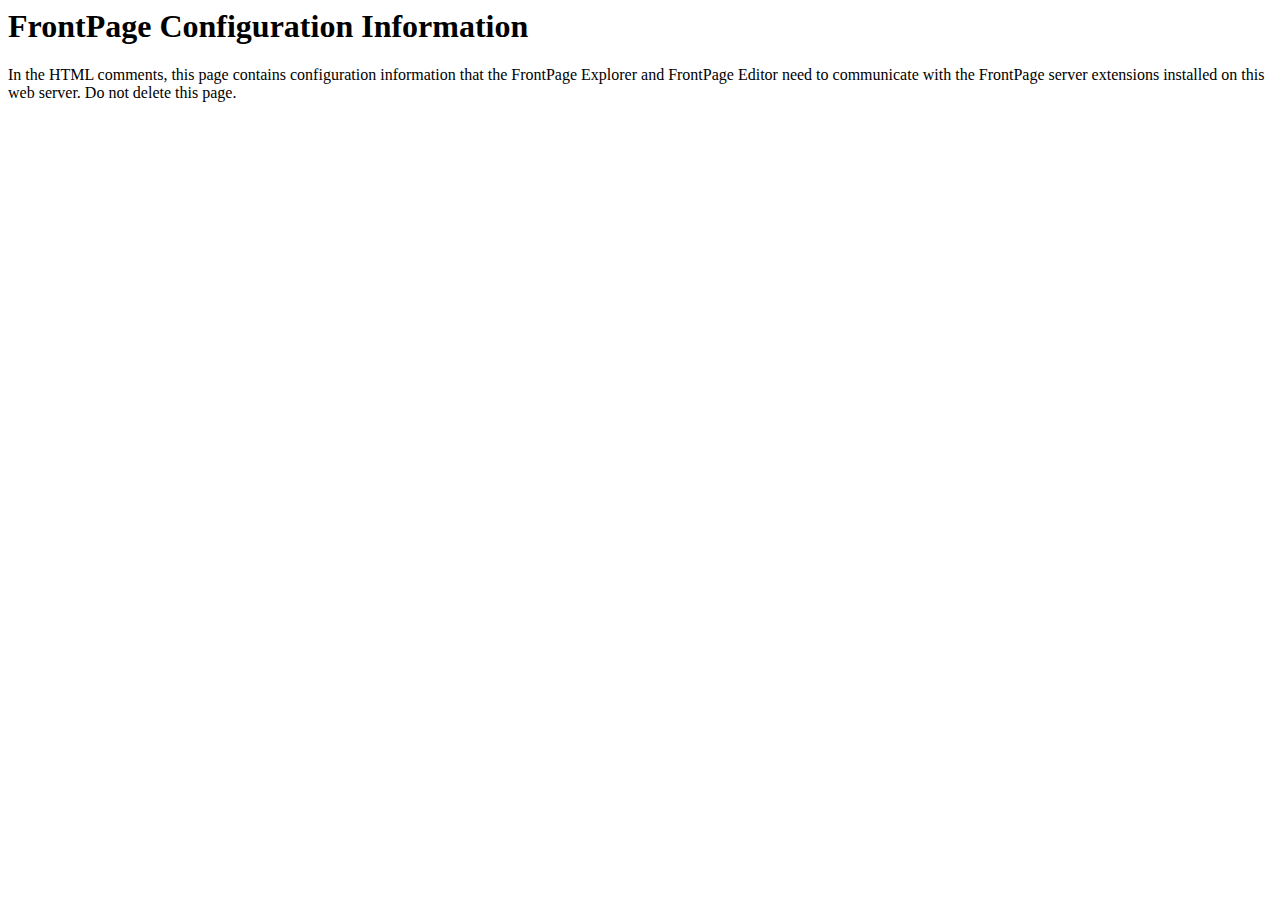
<file: _vti_inf.html>
<html>

<head>
<meta http-equiv="Content-Type"
content="text/html; charset=iso-8859-1">
<title> FrontPage Configuration Information </title>
</head>

<body>
<!-- _vti_inf.html version 0.100>
<!-- 
	This file contains important information used by the FrontPage client
	(the FrontPage Explorer and FrontPage Editor) to communicate with the
	FrontPage server extensions installed on this web server.

	The values below are automatically set by FrontPage at installation.  Normally, you do not need to modify these values, but in case
	you do, the parameters are as follows:

	'FPShtmlScriptUrl', 'FPAuthorScriptUrl', and 'FPAdminScriptUrl' specify
	the relative urls for the scripts that FrontPage uses for remote
	authoring.  These values should not be changed.

	'FPVersion' identifies the version of the FrontPage Server Extensions
	installed, and should not be changed.
--><!-- FrontPage Configuration Information
    FPVersion="5.0.2.4803"
    FPShtmlScriptUrl="_vti_bin/shtml.exe/_vti_rpc"
    FPAuthorScriptUrl="_vti_bin/_vti_aut/author.exe"
    FPAdminScriptUrl="_vti_bin/_vti_adm/admin.exe"
    TPScriptUrl="_vti_bin/owssvr.exe"
-->
<p><!--webbot bot="PurpleText"
preview="This page is placed into the root directory of your FrontPage web when FrontPage is installed.  It contains information used by the FrontPage client to communicate with the FrontPage server extensions installed on this web server.  You should not delete this file."
--></p>

<h1>FrontPage Configuration Information </h1>

<p>In the HTML comments, this page contains configuration
information that the FrontPage Explorer and FrontPage Editor need to
communicate with the FrontPage server extensions installed on
this web server. Do not delete this page.</p>
</body>
</html>
</file>
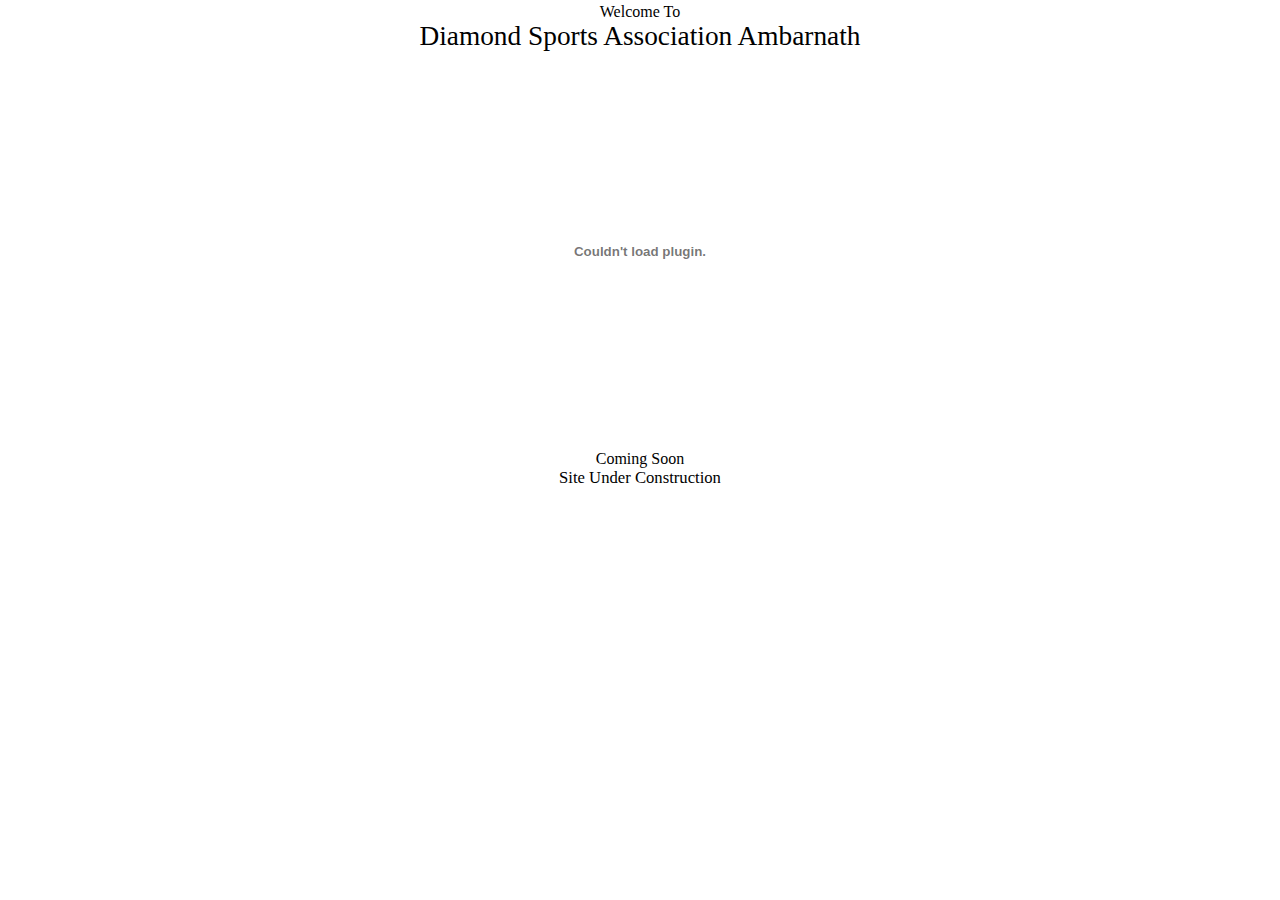
<file: index1.html>
<!DOCTYPE HTML PUBLIC "-//W3C//DTD HTML 4.01 Transitional//EN"
"http://www.w3.org/TR/html4/loose.dtd">
<html xmlns="http://www.w3.org/1999/xhtml">
<head>
<meta http-equiv="Content-Type" content="text/html; charset=utf-8" />
<title>Diamond Sports Association</title>
</head>

<body bottommargin="0" topmargin="0" leftmargin="0" rightmargin="0">
<table width="100%" border="0">
  <tr>
    <td>&nbsp;</td>
    <td align="center">Welcome To<br>
      <span  style="font-size: 20.5pt; font-family: 'Trebuchet MS','sans-serif'; mso-bidi-font-size: 11.0pt;text-shadow: auto; color:#000000;" >Diamond Sports Association Ambarnath</span>
    </td>
    <td>&nbsp;</td>
  </tr>
  <tr>
    <td>&nbsp;</td>
    <td align="center"><embed src="diamondlogo.swf" quality="high" type="application/x-shockwave-flash" width="400" height="390">
      </embed></td>
    <td>&nbsp;</td>
  </tr>
  <tr>
    <td>&nbsp;</td>
    <td align="center">Coming Soon<br><span  style="font-size: 12.5pt; font-family: 'Trebuchet MS','sans-serif'; mso-bidi-font-size: 11.0pt;text-shadow: auto; color:#000000;" >Site Under Construction</span></td>
    <td>&nbsp;</td>
  </tr>
</table>

</body>
</html>
</file>
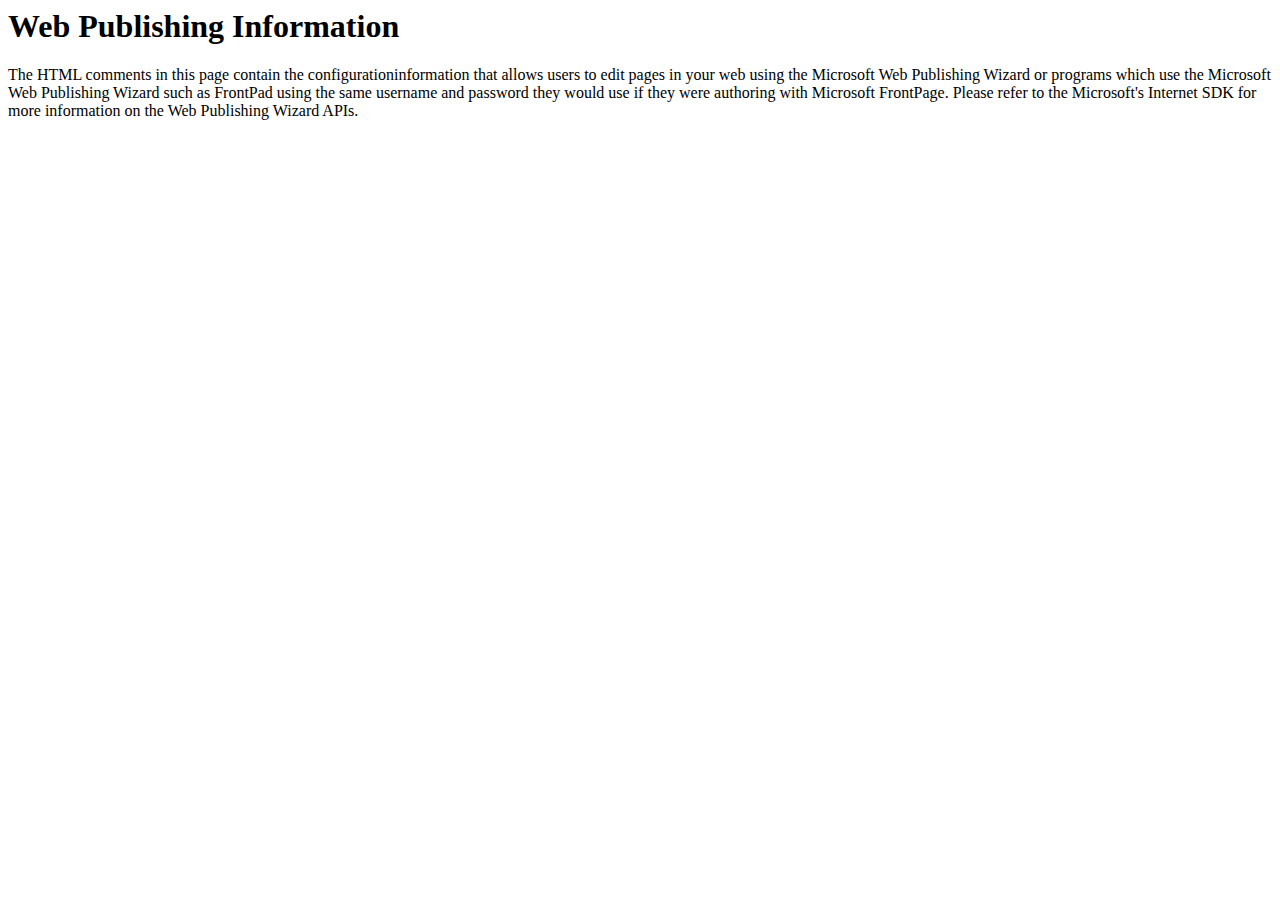
<file: postinfo.html>
<html>

<head>
<meta http-equiv="Content-Type"
content="text/html; charset=iso-8859-1">
<title> Web Posting Information </title>
</head>

<body>
<!-- postinfo.html version 0.100>
<!-- 
	This file allows users to post files to their web with the Web Publishing Wizard or FrontPad, using the same username and password they would
	use if they were authoring with the FrontPage Explorer and Editor.

	The values below are automatically set by FrontPage at installation
	time.  Normally, you do not need to modify these values, but in case
	you do, the parameters are as follows:

	'BaseURL' is the URL for your web server.
	
	'DefaultPage' is the name of the default (home) page name 
	for your web.

	'XferType' specifies that the FrontPage server extensions have been
	installed on this web.  This value should not be changed.

	'FPShtmlScriptUrl', 'FPAuthorScriptUrl', and 'FPAdminScriptUrl' specify
	the relative urls for the scripts that FrontPage uses for remote
	authoring.  These values should not be changed.

	'version' identifies the version of the format of this file, and
	should not be changed.
--><!-- WebPost 
    version="0.100"
    BaseUrl="http://diamondsaa.com"
    XferType="FrontPage"
    DefaultPage="index.htm"
    FPShtmlScriptUrl="_vti_bin/shtml.exe/_vti_rpc"
    FPAuthorScriptUrl="_vti_bin/_vti_aut/author.exe"
    FPAdminScriptUrl="_vti_bin/_vti_adm/admin.exe"
-->
<p><!--webbot bot="PurpleText"
preview="This page is created in the root directory of your FrontPage web when FrontPage is installed.  It contains information that allows users to edit pages in your web using the Microsoft Web Publishing Wizard or programs which use the Microsoft Web Publishing Wizard such as FrontPad using the same username and password they would use if they were authoring with Microsoft FrontPage. If you do not want to allow users to edit files on this web using tools other than Microsoft FrontPage, you can delete this file."
--></p>

<h1>Web Publishing Information </h1>

<p>The HTML comments in this page contain the configurationinformation
that allows users to edit pages in your web using the Microsoft
Web Publishing Wizard or programs which use the Microsoft Web
Publishing Wizard such as FrontPad using the same username and
password they would use if they were authoring with Microsoft
FrontPage. Please refer to the Microsoft's Internet SDK for more
information on the Web Publishing Wizard APIs. </p>
</body>
</html>
</file>
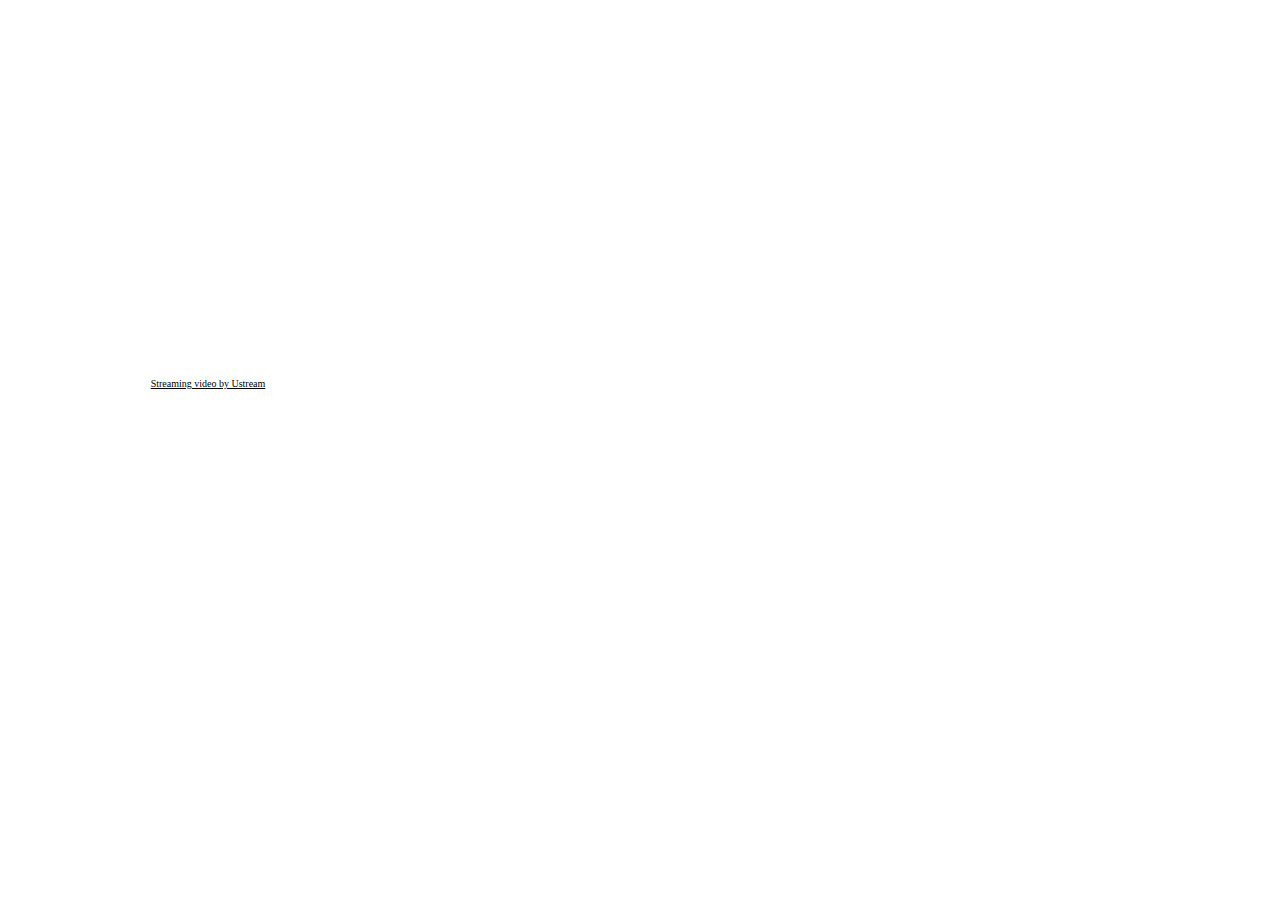
<file: stream.html>
<!DOCTYPE html PUBLIC "-//W3C//DTD XHTML 1.0 Transitional//EN" "http://www.w3.org/TR/xhtml1/DTD/xhtml1-transitional.dtd">
<html xmlns="http://www.w3.org/1999/xhtml">
<head>
<meta http-equiv="Content-Type" content="text/html; charset=utf-8" />
<title>Untitled Document</title>
</head>

<body>
<iframe src="http://www.ustream.tv/embed/10214223" width="608" height="368" scrolling="no" frameborder="0" style="border: 0px none transparent;"></iframe><br /><a href="http://www.ustream.tv/" style="padding: 2px 0px 4px; width: 400px; background: #ffffff; display: block; color: #000000; font-weight: normal; font-size: 10px; text-decoration: underline; text-align: center;" target="_blank">Streaming video by Ustream</a>
</body>
</html>
</file>
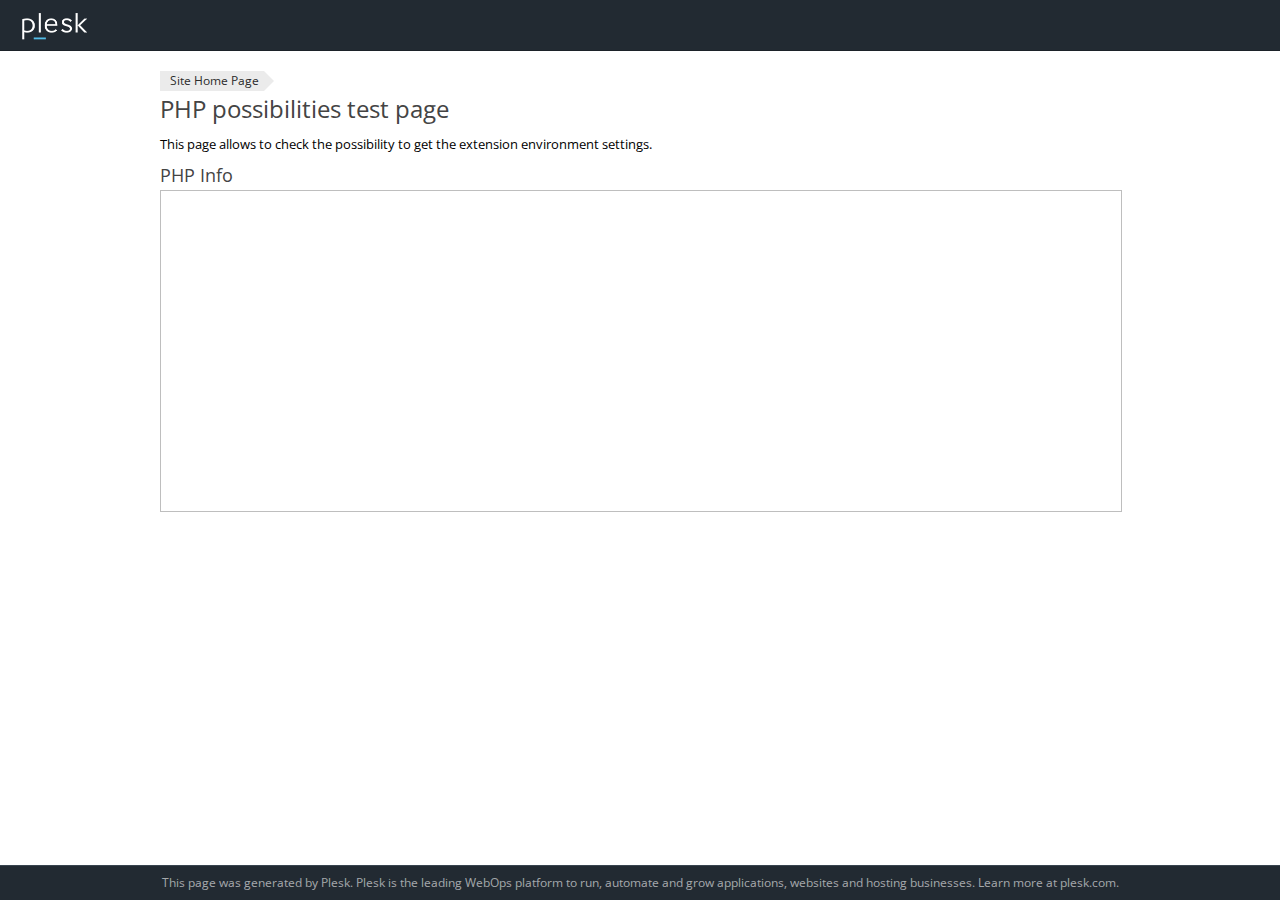
<file: test/php/test.html>
<!DOCTYPE html>
<html lang="en" dir="ltr" class="sid-plesk">
<head>
    <title>Domain Default page</title>
    <meta name="copyright" content="Copyright 1999-2018. Plesk International GmbH. All rights reserved.">
    <meta charset="utf-8">
    <meta http-equiv="X-UA-Compatible" content="IE=edge,chrome=1">
    <meta name="viewport" content="width=device-width, initial-scale=1.0, maximum-scale=1.0">
    <meta http-equiv="Cache-Control" content="no-cache">
    <link rel="shortcut icon" href="../../favicon.ico">
    <link rel="stylesheet" href="../../css/style.css">
</head>
<body>

<div class="page-container test">
    <!-- start: PAGE HEADER-->
    <div class="page-header-wrapper">
        <div class="page-header">
            <a class="product-logo" href="https://www.plesk.com" target="_blank"><img src="../../img/logo.png" alt="Plesk"></a>
        </div>
    </div>
    <!-- end: PAGE HEADER-->

    <!-- start: PAGE CONTENT-->
    <div class="page-content-wrapper">
        <div class="page-content">

            <div class="pathbar"><a href="../../index.html">Site Home Page</a></div>
            <h1>PHP possibilities test page</h1>
            <p>This page allows to check the possibility to get the extension environment settings.</p>
            <h2>PHP Info</h2>
            <iframe id="ifr" src="test.php" height="320" width="100%" frameborder="0" name="ifr"></iframe>

        </div>
    </div>
    <!-- end: PAGE CONTENT-->

    <!-- start: PAGE FOOTER-->
    <div class="page-footer-wrapper">
        <div class="page-footer">
            This page was generated by Plesk. Plesk is the leading WebOps platform to run, automate and grow applications, websites and hosting businesses. Learn more at <a href="https://www.plesk.com" target="_blank">plesk.com</a>.
        </div>
    </div>
    <!-- end: PAGE FOOTER-->
</div>
<script>if (e = document.getElementById('ifr')) e.src += '?' + Date.now();</script>
</body>
</html>
</file>
<file: css/style.css>
/* Copyright 1999-2017. Plesk International GmbH. All rights reserved. */
@import url(//fonts.googleapis.com/css?family=Open+Sans:300,400,600&subset=latin,latin-ext,cyrillic,cyrillic-ext,greek,greek-ext,vietnamese);
html {
    font: normal 13px/1.4 "Open Sans", "Helvetica Neue", Helvetica, sans-serif;
    -webkit-text-size-adjust: 100%;
    -ms-text-size-adjust: 100%;
    -webkit-tap-highlight-color: rgba(0, 0, 0, 0);
    overflow-y: scroll;
    color: #000;
}
html,
body {
    height: 100%;
    min-height: 100%;
}
body { margin: 0; }
a { background-color: transparent; }
a:active,
a:hover { outline: 0; }
a {
    color: #2498e3;
    text-decoration: none;
    cursor: pointer;
}
a:hover {
    color: #188dd9;
    text-decoration: underline;
}
img {
    box-sizing: border-box;
    border: 0;
    vertical-align: middle;
    -ms-interpolation-mode: bicubic;
}
.page-container {
    position: relative;
    display: table;
    width: 100%;
    height: 100%;
    table-layout: fixed;
}
.page-header-wrapper,
.page-content-wrapper,
.page-footer-wrapper {
    box-sizing: border-box;
    display: table-row;
}
.page-content-wrapper { height: 100%; }
.page-header {
    padding: 0 10px;
    min-height: 50px;
    border-bottom: 1px solid #1c2229;
    background: #222a32;
}
.page-header:before,
.page-header:after {
    display: table;
    content: "";
}
.page-header:after { clear: both; }
.page-content {
    margin: auto;
    padding: 20px 10px;
    max-width: 960px;
}
.page-footer {
    padding: 5px 10px;
    text-align: center;
    color: rgba(255, 255, 255, 0.6);
    border-top: 1px solid #38444f;
    background: #222a32;
    font-size: 12px;
    line-height: 24px;
}
.page-footer a,
.page-footer a:hover {
    text-decoration: none;
    color: rgba(255, 255, 255, 0.6);
}
.page-footer .separator {
    width: 1px;
    display: inline-block;
    height: 12px;
    vertical-align: -2px;
    margin: 0 5px;
    background: rgba(255, 255, 255, 0.6);
}
.product-logo { float: left; }
.product-logo img { height: 50px; }
.company-logo {
    float: right;
    margin-top: 9px;
}
.company-logo img { height: 31px; }
.page-info-wrapper { margin-bottom: 15px; }
.page-info {
    box-sizing: border-box;
    padding: 20px;
    border: 1px solid #ccc;
    background: #f2f2f2;
}
.page-info-heading {
    margin: 0 0 15px;
    font-size: 20px;
    line-height: 24px;
}
.page-info p,
.page-info ul { margin: 15px 0; }
.page-info ul { padding-left: 20px; }
.product-info-wrapper p {
    margin: 0 0 15px;
    padding: 0;
}
.product-info-wrapper { margin: 0 -10px; }
.product-info-wrapper:before,
.product-info-wrapper:after {
    display: table;
    content: "";
}
.product-info-wrapper:after { clear: both; }
.product-info-wrapper .col {
    float: left;
    width: 100%;
    box-sizing: border-box;
    margin-bottom: 15px;
    padding: 0 10px;
}

.product-info-wrapper ul.links {
    display: inline-block;
    width: 100%;
    margin: 0;
    padding: 0;
    list-style: none;
    border-top: 1px solid #ddd;
    text-align: center;
}
.links > li {
    display: inline-block;
    float: left;
    vertical-align: top;
    width: 50%;
    margin-top: 15px;
}
.links > li > a {
    display: inline-block;
    margin: 0;
    cursor: pointer;
    text-align: center;
    vertical-align: top;
}
.links > li > a:before {
    content: "";
    display: block;
    width: 32px;
    height: 32px;
    margin: 0 auto 5px;
    background-repeat: no-repeat;
    background-size: 32px 32px;
}
.blog:before { background-image: url(../img/blog.png); }
.forum:before { background-image: url(../img/forum.png); }
.knowledge-base:before { background-image: url(../img/knowledge-base.png); }
.facebook:before { background-image: url(../img/facebook.png); }
.twitter:before { background-image: url(../img/twitter.png); }
.linkedin:before { background-image: url(../img/linkedin.png); }

.aspnet:before { background-image: url(../img/asp-net.png); }
.php:before { background-image: url(../img/php.png); }

.product-info {
    border: 1px solid #bebebe;
    background: #fafafa;
}
.product-info-heading {
    margin: -1px;
    padding: 5px 11px;
    font-size: 16px;
    color: #fff;
    background: #09729f;
}
.product-info-content { padding: 10px; }

@media (max-width: 767px) {
    .page-header-wrapper { height: auto !important; }
}
@media (min-width: 480px) {
    .links > li { width: 33.33%; }
}
@media (min-width: 768px) {
    .page-header-wrapper { height: 51px; }
    .page-header {
        box-sizing: border-box;
        position: fixed;
        z-index: 300;
        top: 0;
        right: 0;
        left: 0;
        width: 100%;
        min-height: 51px;
    }
    .page-header,
    .page-content,
    .page-footer {
        padding-right: 20px;
        padding-left: 20px;
    }
    .page-info {
        box-sizing: border-box;
        min-height: 240px;
        padding: 20px 40px 20px 313px;
        border: 1px solid #ccc;
        background: #f2f2f2 url(../img/globe.png) no-repeat;
        background-size: 273px 240px;
    }
    .links > li { width: 33.33%; }
    .product-info-wrapper .col {
        width: 50%;
    }
}

.pathbar {
    display: inline-block;
    width: 100%;
    font-size: 12px;
}
.pathbar a {
    color: #2c2c2c;
    text-decoration: none;
    position: relative;
    float: left;
    margin-right: 3px;
    padding: 0 5px 0 15px;
    height: 20px;
    line-height: 20px;
    text-align: center;
    background: #ebebeb;
}
.pathbar a:before {
    position: absolute;
    top: 0;
    left: 0;
    border-style: solid;
    border-width: 10px 0 10px 10px;
    border-color: transparent transparent transparent #ffffff;
    content: "";
}
.pathbar a:after {
    position: absolute;
    top: 0;
    right: -10px;
    z-index: 1;
    border-style: solid;
    border-width: 10px 0 10px 10px;
    border-color: transparent transparent transparent #ebebeb;
    content: "";
}
.pathbar a:hover { background: #2298cb; color: #fff; }
.pathbar a:hover:after { border-left-color: #2298cb; }
.pathbar a:first-child { padding-left: 10px; }
.pathbar a:first-child:before { display: none; }
.test h1 {
    margin: 0 0 12px;
    padding: 0;
    font-size: 24px;
    font-weight: 400;
    line-height: 28px;
    color: #444;
}
.test h2 {
    margin: 0 0 5px;
    padding: 0;
    font-size: 18px;
    font-weight: 400;
    line-height: 20px;
    color: #444;
}
.test p { margin: 12px 0; }
iframe { border: 1px solid #bebebe; }
.test-data table {
    border-collapse: collapse;
    border-spacing: 0;
    width: 100%;
}
.test-data td,
.test-data th { padding: 0; }
.test-data table > thead > tr > th,
.test-data table > tbody > tr > th,
.test-data table > tfoot > tr > th,
.test-data table > thead > tr > td,
.test-data table > tbody > tr > td,
.test-data table > tfoot > tr > td {
    padding: 6px 8px;
    line-height: 1.4;
    vertical-align: top;
    border-top: 1px solid #d6d6d6;
}
.test-data table > thead > tr:first-child > th,
.test-data table > tbody > tr:first-child > th,
.test-data table > tfoot > tr:first-child > th,
.test-data table > thead > tr:first-child > td,
.test-data table > tbody > tr:first-child > td,
.test-data table > tfoot > tr:first-child > td {
    border-top: 0;
}
.test-data table th {
    text-align: left;
    white-space: nowrap;
    font-weight: 700;
    background: #fafafa;
}

.tabs {
    margin: 0 0 12px;
}
.tabs ul {
    margin: -2px 0 0;
    padding: 0;
    list-style: none;
    border-bottom: 1px solid #09729f;
}
.tabs ul:before,
.tabs ul:after {
    content: "";
    display: table;
}
.tabs ul:after {
    clear: both;
}
.tabs li {
    display: block;
    position: relative;
    float: left;
}
.tabs li > a {
    display: block;
    margin: 2px 2px 0 0;
    padding: 6px 10px;
    border: 1px solid #b5b5b5;
    border-bottom-width: 0;
    color: #fff;
    text-decoration: none;
    background: #b5b5b5;
}
.tabs li > a:hover {
    border-color: #2298cb;
    background-color: #2298cb;
}


.form-box .title h3 {
    margin: 0 0 12px;
    padding: 0;
    font-size: 16px;
    font-weight: 400;
    line-height: 24px;
}
.form-box .title h3:after {
    content: "";
    display: block;
    border-bottom: 1px solid #ddd;
}
button,
input,
select,
textarea {
    box-sizing: border-box;
    font: inherit;
    color: inherit;
    margin: 0;
    border-radius: 0;
}
button {
    overflow: visible;
}
button,
select {
    text-transform: none;
}
button {
    -webkit-appearance: button;
    cursor: pointer;
}
button[disabled] {
    cursor: default;
}
button::-moz-focus-inner,
input::-moz-focus-inner {
    border: 0;
    padding: 0;
}
input {
    line-height: normal;
}
textarea {
    overflow: auto;
    vertical-align: top;
}
input:not([type="radio"]):not([type="checkbox"]),
select {
    vertical-align: middle;
}
::-moz-placeholder {
    opacity: 1;
}

select,
textarea,
input:not([type]),
input[type="text"],
input[type="password"] {
    height: 26px;
    max-width: 100%;
    padding: 3px 6px 4px;
    border: solid #afbac1;
    border-width: 0 0 1px;
    background: #ededed;
    color: #020202;
    -webkit-transition: all linear .2s;
    transition: all linear .2s;
}
select:focus,
textarea:focus,
input:not([type]):focus,
input[type="text"]:focus,
input[type="password"]:focus {
    border-color: #0f7faf;
    outline: 0;
    background: #ecf5f9;
    color: #020202;
}
select[disabled],
textarea[disabled],
input:not([type])[disabled],
input[type="text"][disabled],
input[type="password"][disabled] {
    border-color: #e2e2e2;
    background-color: #f4f4f4;
    color: #999;
    opacity: 1;
}
.form-row select,
.form-row textarea,
.form-row input:not([type]),
.form-row input[type="text"],
.form-row input[type="password"] {
    margin: 0 0 4px;
}
textarea {
    height: auto;
}

.form-row,
#_port_row,
.field-value {
    box-sizing: border-box;
    min-height: 26px;
}
.form-row:before,
.form-row:after,
#_port_row:before,
#_port_row:after {
    content: "";
    display: table;
}
.form-row:after,
#_port_row:after {
    clear: both;
}
.form-box {
    margin-bottom: 12px;
}
* + .form-box,
* + .btns-box {
    margin-top: 12px;
}
* + .form-row,
* + #_port_row {
    margin-top: 4px;
}
/* Tablet portrait and smaller */
@media (max-width: 767px) {
    .form-row .field-name,
    #_port_row .field-name {
        display: block;
        margin-bottom: 3px;
        font-weight: 600;
    }
}
/* Desktop and bigger */
@media (min-width: 768px) {
    .form-row .field-name,
    #_port_row .field-name {
        width: 200px;
        margin-top: 3px;
        float: left;
    }
    .form-row .field-value,
    #_port_row .field-value {
        margin-left: 215px;
    }
}

.btns-box {
    padding-top: 10px;
    border-top: 1px solid #ddd;
}

#_port_row.hidden { display: none; }

.btn::-moz-focus-inner,
.btn > button::-moz-focus-inner {
    border: 0;
    padding: 0;
}
.btn {
    -webkit-appearance: none;
    margin: 0;
    border: 1px solid transparent;
    overflow: visible;
    font: inherit;
    color: #373737;
    text-transform: none;
    display: inline-block;
    box-sizing: border-box;
    padding: 5px 10px;
    background: #dedede;
    vertical-align: middle;
    min-height: 30px;
    line-height: 18px;
    font-size: 13px;
    text-decoration: none;
    text-align: center;
    white-space: nowrap;
    cursor: pointer;
}
.btn:hover,
.btn:focus {
    background-color: #1e96c9;
    color: #fff;
    outline: none;
    text-decoration: none;
}
.btn:active {
    background-color: #0e78a6;
    color: #fff;
}
.btn {
    margin-right: 5px;
}
.btn-primary {
    background-color: #0f7faf;
    color: #fff;
}
.btn-primary:hover,
.btn-primary:focus {
    background-color: #1e96c9;
    color: #fff;
}
.btn-primary:active {
    background-color: #0e78a6;
    color: #fff;
}
.msg-box {
    margin: 0 0 12px;
    padding: 10px 10px 10px 32px;
    color: #000;
    line-height: 18px;
    background: #dadada;
}
* + .msg-box {
    margin-top: 12px;
}
.msg-box:before {
    content: '';
    display: inline-block;
    float: left;
    width: 16px;
    height: 16px;
    margin: 1px 0 0 -22px;
    background-size: 16px;
}
.msg-box .msg-title {
    font-weight: 700;
}
.msg-info {
    background: #bcdf94;
}
#testFailed {
    background: #f4b3b3;
}
#testSuccessful:before {
    background-image: url(../img/ok.png);
}
#testFailed:before {
    background-image: url(../img/warning.png);
}
</file>
